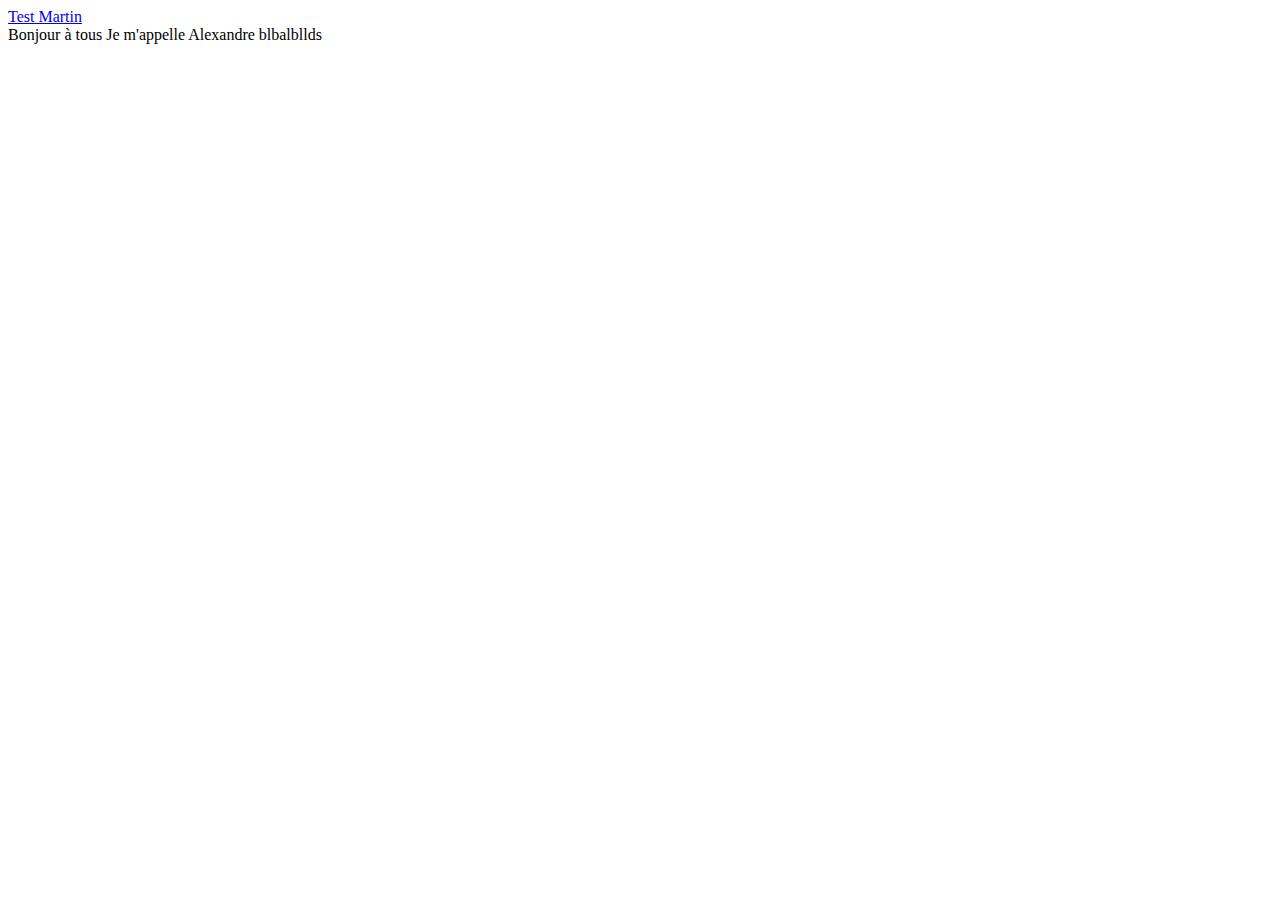
<file: index.html>
<!DOCTYPE html>
<html lang="en">
<head>
    <meta charset="UTF-8">
    <meta name="viewport" content="width=device-width, initial-scale=1.0">
    <meta http-equiv="X-UA-Compatible" content="ie=edge">
    <title>Document</title>
</head>
<body>
    <a href="testMartin.html">Test Martin</a>
    <br>
    Bonjour à tous Je m'appelle Alexandre
    blbalbllds
</body>
</html>
</file>
